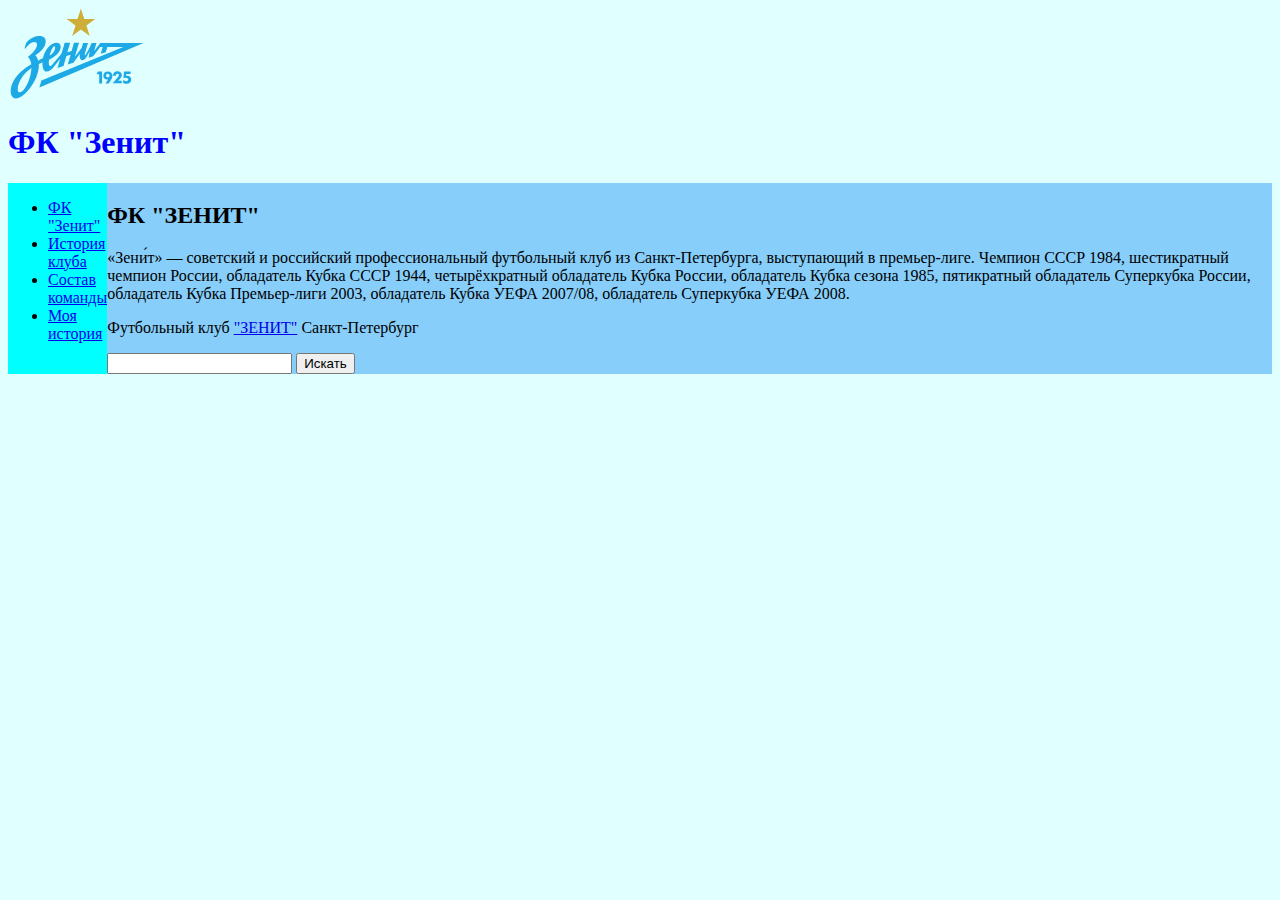
<file: index.html>
<!doctype html>
<html>
    <head>
        <meta charset="utf-8">
        <title>ФК "Зенит"</title>
        <link href="style.css" rel="stylesheet">
    </head>
    <body>
    <header>
    <img src="logo.svg">
    <h1>ФК "Зенит"</h1>
    </header>
    <div  id='flex'>
    <nav>
        <ul>
           <li><a href="index.html">ФК "Зенит"</a></li>
           <li><a href="week0.html">История клуба</a></li>
           <li><a href="zenit1.html">Состав команды</a></li>
           <li><a href="football.html">Моя история</a></li>
        </ul>
        </nav>
        <main>
            <h2>ФК "ЗЕНИТ"</h2>
            <p>
               «Зени́т» — советский и российский профессиональный
               футбольный клуб из Санкт-Петербурга,
               выступающий в премьер-лиге.
               Чемпион СССР 1984, шестикратный чемпион России,
               обладатель Кубка СССР 1944, четырёхкратный обладатель
               Кубка России, обладатель Кубка сезона 1985, пятикратный обладатель
               Суперкубка России, обладатель Кубка Премьер-лиги 2003, обладатель Кубка УЕФА 2007/08,
               обладатель Суперкубка УЕФА 2008.
           </p>
<p>Футбольный клуб <a href="https://fc-zenit.ru">"ЗЕНИТ"</a> Санкт-Петербург </p>
            <form action="https://www.google.com/search" method="get">
                <input type="text" name="q">
                <input type="submit" value="Искать">
            </form>
    </main>
    </div>
    </body>
</html>
</file>
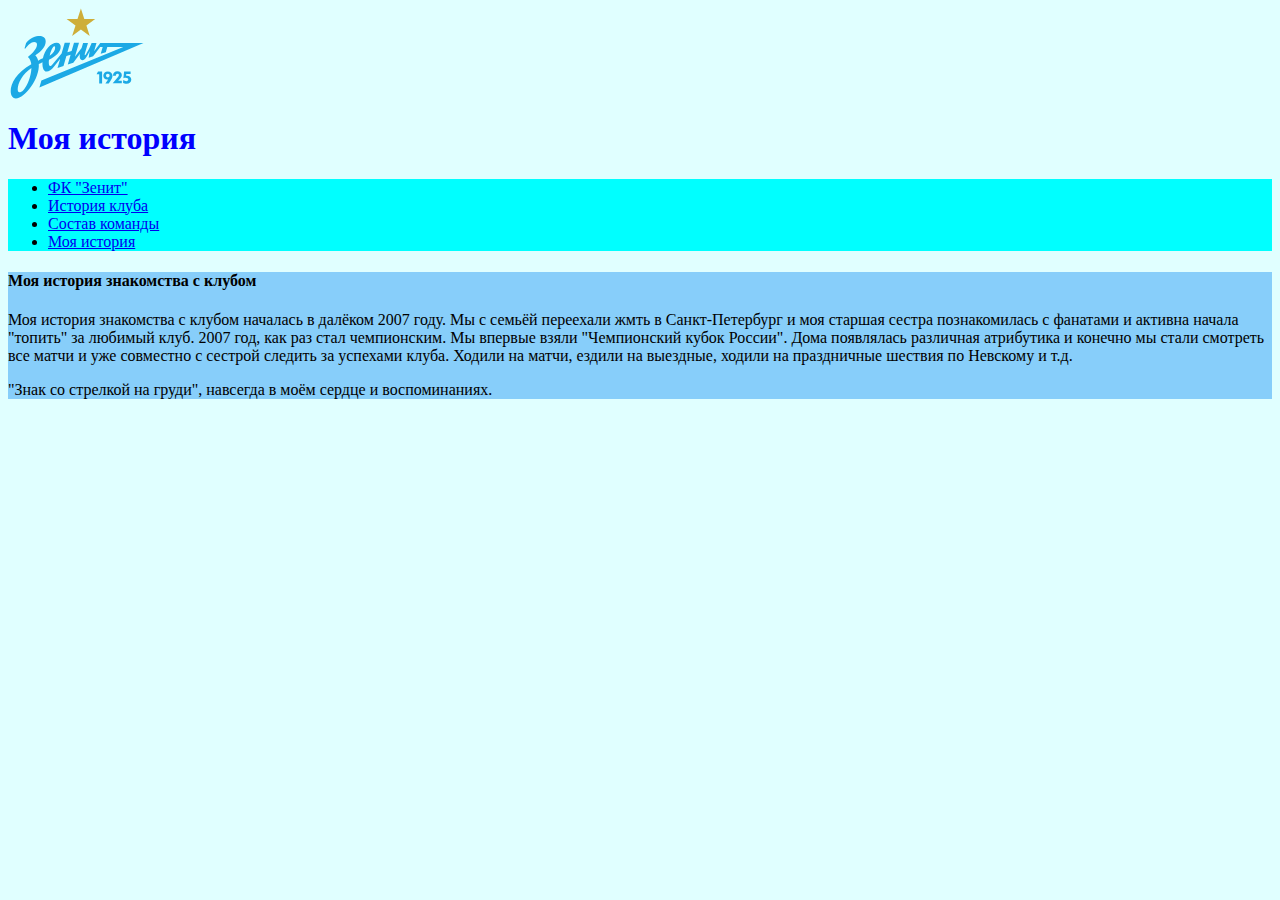
<file: football.html>
<!d<!doctype html>
<html>
    <head>
        <meta charset="utf-8">
        <title>Моя история</title>
    </head>
    <body>
    <header>
    <img src="logo.svg">
    <h1>Моя история</h1>
     <link href="style.css" rel="stylesheet">
    </header>
    <div>
    <nav>
        <ul>
           <li><a href="index.html">ФК "Зенит"</a></li>
           <li><a href="week0.html">История клуба</a></li>
           <li><a href="zenit1.html">Состав команды</a></li>
           <li><a href="football.html">Моя история</a></li>
        </ul>
        </nav>
        <main>
           <h4> Моя история знакомства с клубом </h4>
           <P>Моя история знакомства с клубом началась в далёком 2007 году.
           Мы с семьёй переехали жмть в Санкт-Петербург и моя старшая сестра
           познакомилась с фанатами и активна начала "топить" за любимый клуб.
           2007 год, как раз стал чемпионским. Мы впервые взяли "Чемпионский
           кубок России".
           Дома появлялась различная атрибутика и конечно мы стали смотреть
           все матчи и уже совместно с сестрой следить за успехами клуба. Ходили
           на матчи, ездили на выездные, ходили на праздничные шествия по Невскому и т.д. </P>
          </p> "Знак со стрелкой на груди", навсегда в моём сердце и воспоминаниях. </P>
    </main>
    </div>
    </body>
</html>
</file>
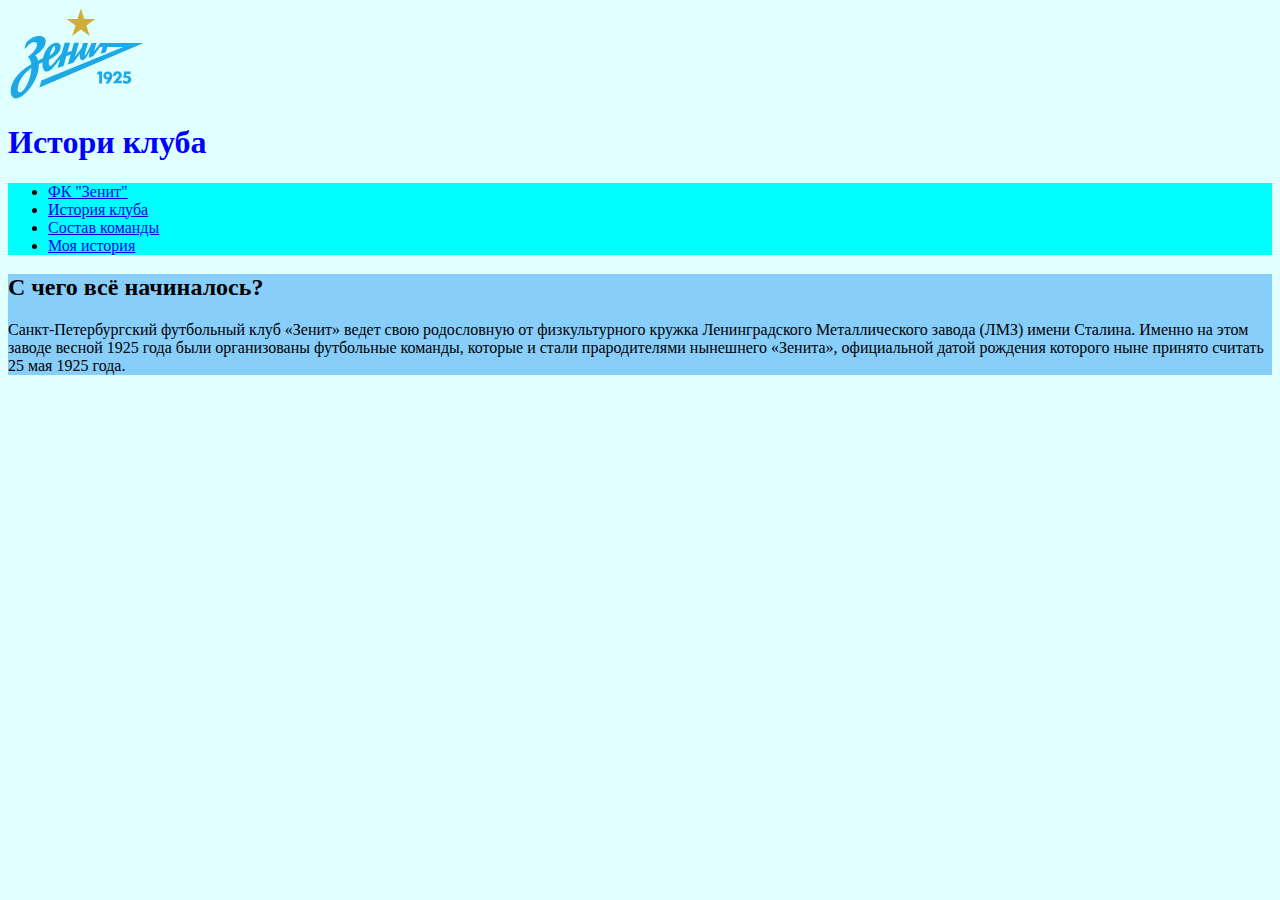
<file: week0.html>
<!doctype html>
<html>
    <head>
        <meta charset="utf-8">
        <title>История клуба</title>
    </head>
    <body>
    <header>
    <img src="logo.svg">
    <h1>Истори клуба</h1></h1>
     <link href="style.css" rel="stylesheet">
    </header>
    <div>
    <nav>
        <ul>
           <li><a href="index.html">ФК "Зенит"</a></li>
           <li><a href="week0.html">История клуба</a></li>
           <li><a href="zenit1.html">Состав команды</a></li>
           <li><a href="football.html">Моя история</a></li>
        </ul>
        </nav>
         <main>
           <h2>С чего всё начиналось?</h2>
           <p>Санкт-Петербургский футбольный клуб «Зенит»
           ведет свою родословную от физкультурного кружка
           Ленинградского Металлического завода (ЛМЗ) имени Сталина.
           Именно на этом заводе весной 1925 года были организованы
           футбольные команды, которые и стали прародителями нынешнего
           «Зенита», официальной датой рождения которого ныне принято
           считать 25 мая 1925 года.</p>
    </main>
    </div>
    </body>
</html>
</file>
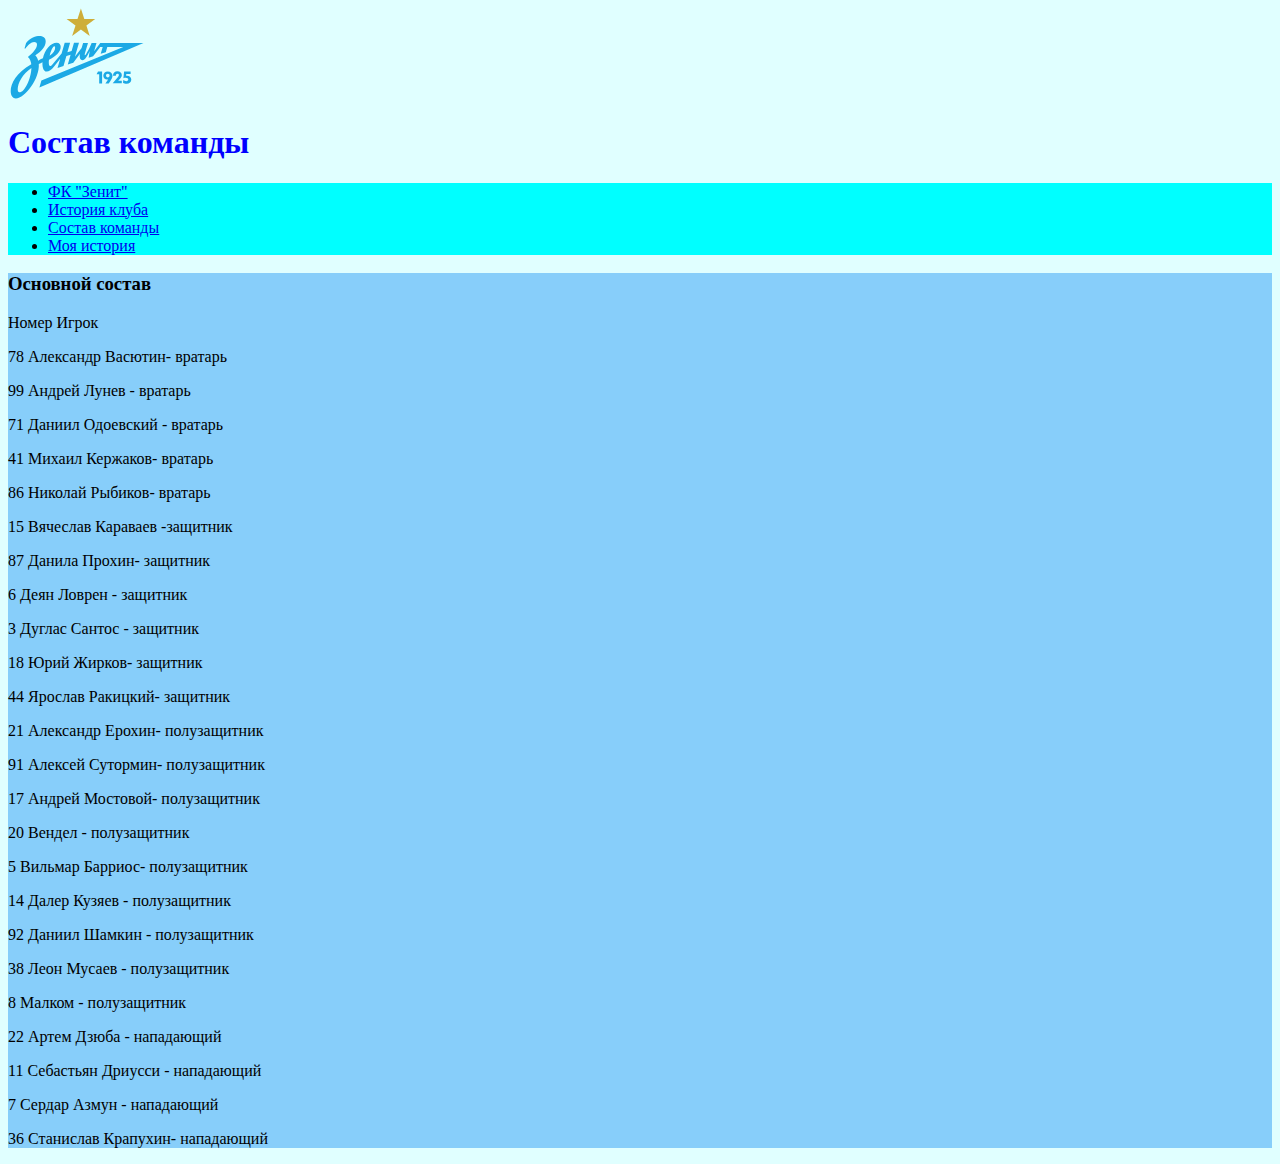
<file: zenit1.html>
<!doctype html>
<html>
    <head>
        <meta charset="utf-8">
        <title>Состав команды</title>
    </head>
    <body>
    <header>
    <img src="logo.svg">
    <h1>Состав команды</h1>
     <link href="style.css" rel="stylesheet">
    </header>
    <div>
    <nav>
        <ul>
           <li><a href="index.html">ФК "Зенит"</a></li>
           <li><a href="week0.html">История клуба</a></li>
           <li><a href="zenit1.html">Состав команды</a></li>
           <li><a href="football.html">Моя история</a></li>
        </ul>
        </nav>
        <main>
           <h3> Основной состав </h3>
           <p>
Номер	Игрок </p>
<p>78	 Александр Васютин-	вратарь</p>
<p>99	 Андрей Лунев	-	вратарь</p>
<p>71	 Даниил Одоевский -  вратарь</p>
<p>41	 Михаил Кержаков-	вратарь</p>
<p>86	 Николай Рыбиков-	вратарь</p>
<p>15	 Вячеслав Караваев	-защитник</p>
<p>87	 Данила Прохин-	защитник</p>
<p>6	 Деян Ловрен	-	защитник</p>
<p>3	  Дуглас Сантос	-	защитник</p>
<p>18	 Юрий Жирков-	защитник</p>
<p>44	 Ярослав Ракицкий-	защитник</p>
<p>21	 Александр Ерохин-	полузащитник</p>
<p>91	 Алексей Сутормин-		полузащитник</p>
<p>17	 Андрей Мостовой-	полузащитник</p>
<p>20	  Вендел	-	полузащитник</p>
<p>5	 Вильмар Барриос-		полузащитник</p>
<p>14	 Далер Кузяев	-	полузащитник</p>
<p>92	 Даниил Шамкин	-	полузащитник</p>
<p>38	 Леон Мусаев	-	полузащитник</p>
<p>8	  Малком	-	полузащитник</p>
<p>22	 Артем Дзюба	-	нападающий</p>
<p>11	 Себастьян Дриусси	-	нападающий</p>
<p>7	 Сердар Азмун	-	нападающий</p>
<p>36	 Станислав Крапухин- нападающий </p>
    </main>
    </div>
    </body>
</html>
</file>
<file: style.css>
body {
    background-color:#e0ffff;
}
#flex {
    display: flex;
    flex-direction: row;
}
nav {
    background-color:#00ffff
}
 main {
     background-color: #87cefa;
 }
 h1 {
     color: blue;
 }
</file>
